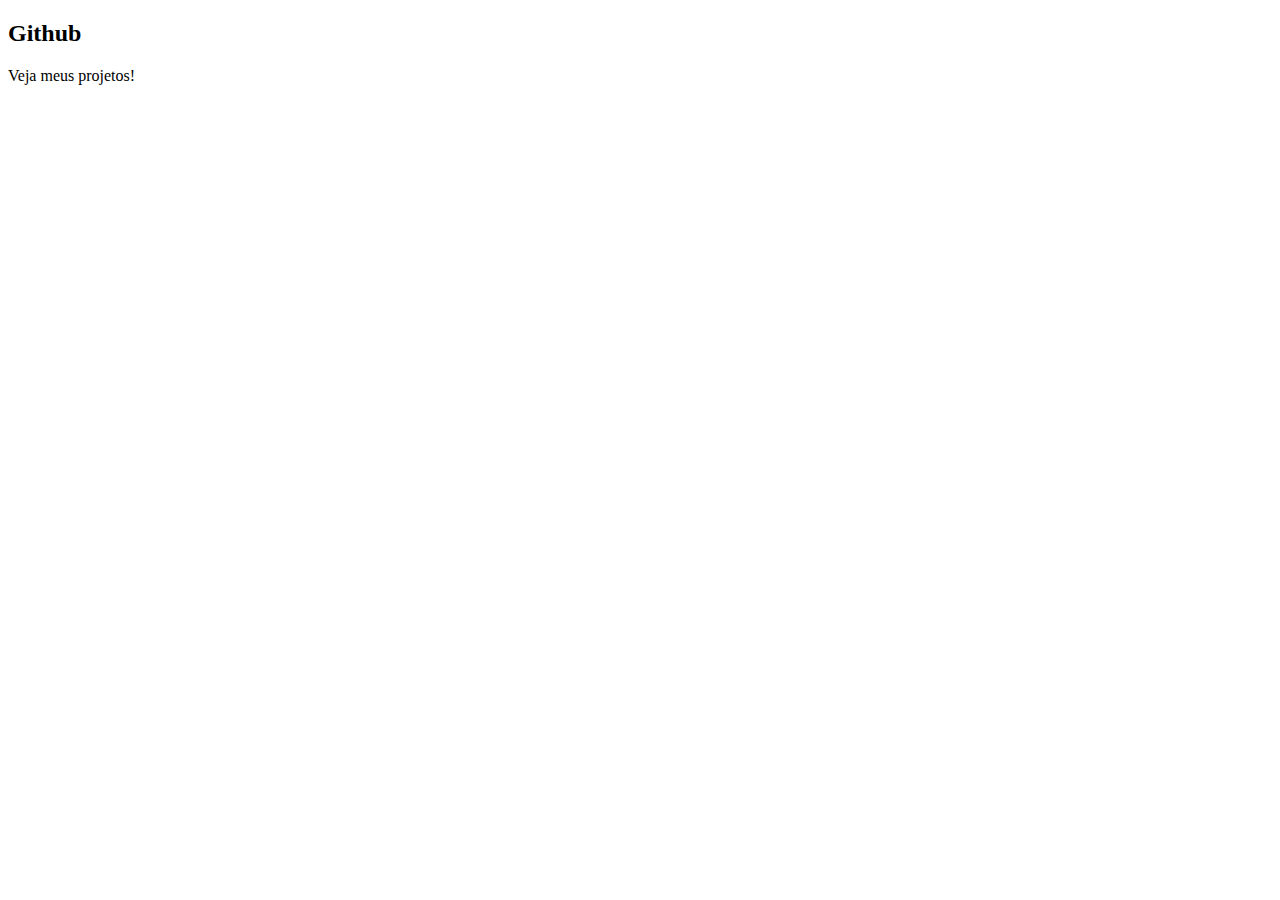
<file: index.html>
<!DOCTYPE html>
<html lang="pt-BR">
    <head>
        <meta charset="UTF-8">
        <meta name="viwerport" content="width=device-width, initial-scale=1.0">
        <link rel="styleshht" href="./style.css">
        <title>Documento</title>
    </head>
    <body>
        <div class="container">
            <div class="card">
                <div class="card-wrapper">
                    <h2>Github</h2>
                    <p>Veja meus projetos!</p>
                </div>
            </div>
        </div>
    </body>
</html>
</file>
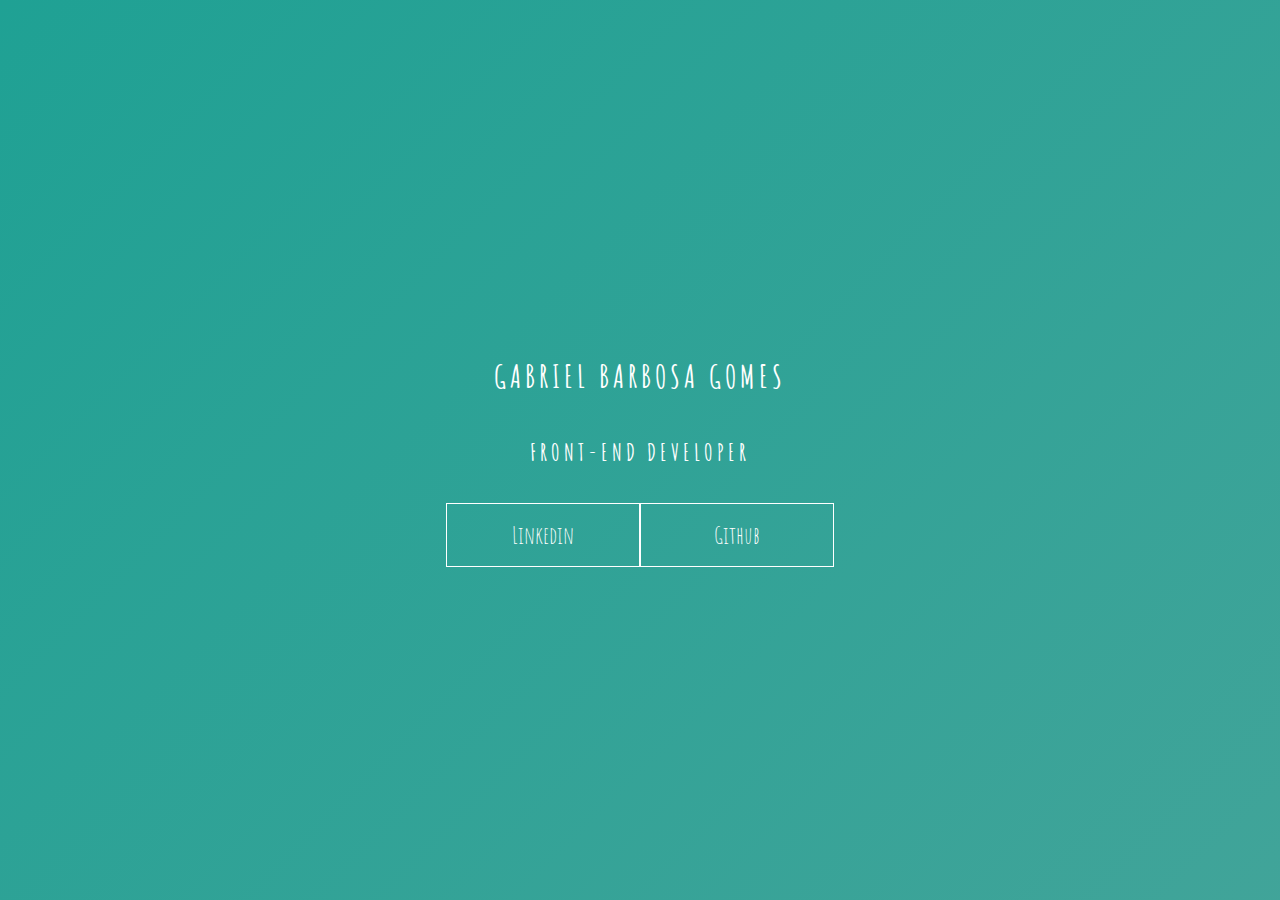
<file: index3.html>
<!DOCTYPE html>
<html lang="pt-BR">
    <head>
        <meta charset="UTF-8">
        <meta name="viewport" content="width=device-width, initial-scale= 1.0">
        <link rel="stylesheet" href="css/style3.css">
        <title>document</title>
    </head>
    <body>
        <main class="wrapper">
            <h1>Gabriel Barbosa Gomes</h1>
            <h2>Front-end Developer</h2>
            <div class="social-media">
                <a href="#">Linkedin</a>
                <a href="#">Github</a>
            </div>
        </main>
    </body>
</html>
</file>
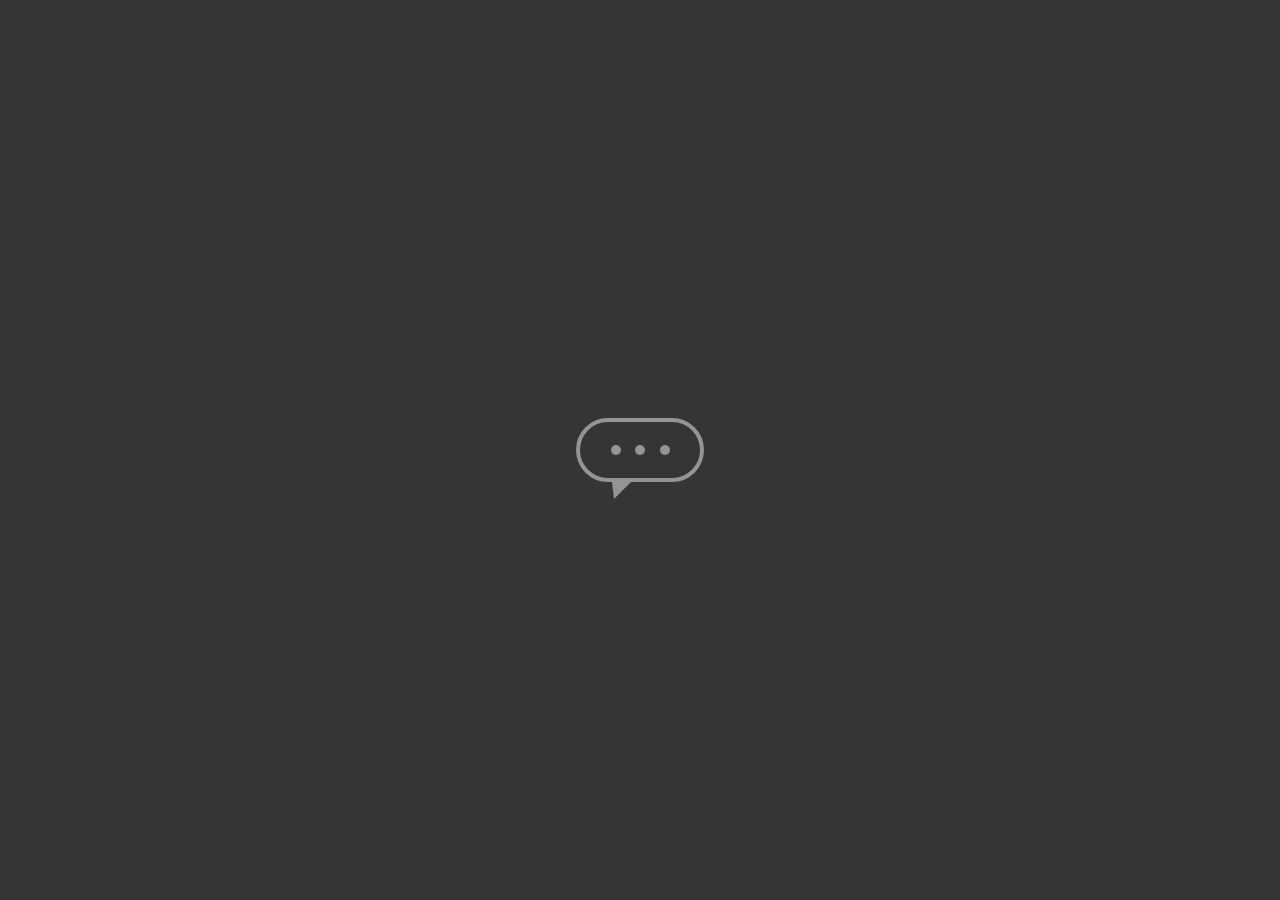
<file: index4.html>
<!DOCTYPE html>
<html lang="pt-BR">
    <head>
        <meta charset="UTF-8">
        <meta name="viewport" content="width=device-width, initial-scale=1.0">
        <link rel="stylesheet" href="css/style4.css">
        <title>document</title>
    </head>
    <body>
        <main class="wrapper">
            <div class="chatbot">
                <div class="chatbot__loading"></div>
                <div class="chatbot__loading"></div>
                <div class="chatbot__loading"></div>
            </div>
        </main>
    </body>
</html>
</file>
<file: style.css>
body {
    font-family: sans-serif;

}

.container {
    width: 100%;
    height: 100vh;
    display: flex;
    justify-content: center;
    align-items: center;
}

.card {
    height: 400px;
    width: 500px;
    background-image: url('./fundo.jpg');
    background-position: center;
    background-repeat: no-repeat;
    background-size: cover;
    display: flex;
    justify-content: center;
    align-items: center;
}
</file>
<file: css/style3.css>
@import url('https://fonts.googleapis.com/css2?family=Amatic+SC&display=swap');

body {
    margin: 0;
    padding: 0;
    color: white;
    font-family: 'Amatic sc', sans-serif;
}

.wrapper {
    height: 100vh;
    width: 100vw;
    background: linear-gradient(-45deg, #5e0878, #085078, #4ca59b, #1fa194);
    background-size: 400% 400%;
    display: flex;
    flex-direction: column;
    justify-content: center;
    align-items: center;
    animation: backgroundTransition 8s ease-in-out infinite;
}

h1 {
    text-transform: uppercase;
    letter-spacing: 4px;
}

h2 {
    text-transform: uppercase;
    letter-spacing: 4px;
}

.social-media {
    margin-top: 1rem;
    display: flex;
}

a{
    text-decoration: none;
    color: white;
    font-size: 24px;
    padding: 1rem 4rem;
    border:  1px solid white;
    min-width: 4rem;
    display: flex;
    justify-content: center;
    align-items: center;
    transition: .5s cubic-bezier(0.55, 0.025, 0.675, 0.97);
}

a:hover {
    color: #085078;
    background-color: #ffffff;
}

@keyframes backgroundTransition {
    0%{background-position: 0% 80%;}
    50%{background-position: 80% 100%;}
    100%{background-position: 0% 90%;}
}
</file>
<file: css/style4.css>
body {
    margin: 0;
    padding: 0;
    font-family: sans-serif;
}

.wrapper {
    height: 100vh;
    width: 100vw;
    background-color: rgb(53, 53, 53);
    display: flex;
    justify-content: center;
    align-items: center;
}

.chatbot {
    height: 4rem;
    width: 8rem;
    border-radius: 36px;
    border: 4px solid #949494;
    padding: 0 1rem;
    box-sizing: border-box;
    display: flex;
    justify-content: space-evenly;
    align-items: center;
    position: relative;
    transform: translateY(0);
    animation: chatTranslate 2s ease-in-out infinite;
}

.chatbot::before { /* como fazer um triangulo*/
    content: '';
    width: 0;
    height: 0;
    position: absolute;
    bottom: -1.3rem;
    left: 2rem;
    border-left: 2px solid transparent;
    border-right: 17px solid transparent;
    border-top: 17px solid #949494;
}

.chatbot__loading {
    height: 10px;
    width: 10px;
    border-radius: 50%;
    background-color: #949494;
    transform: scale(1);
}
.chatbot__loading:nth-child(1) {
    animation: Pulse 1.5s ease-in-out infinite;
}

.chatbot__loading:nth-child(2) {
    animation: Pulse 1.5s ease-in-out infinite;
    animation-delay: 0.2s;
}

.chatbot__loading:nth-child(3) {
    animation: Pulse 1.5s ease-in-out infinite;
    animation-delay: 0.4s;
}

@keyframes Pulse {
    0% {transform: scale(1);}
    50% {transform: scale(1.5);}
    100% {transform: scale(1);}
}

@keyframes chatTranslate {
    0% {transform: translateY(0);}
    50% {transform: translateY(15px);}
    100% {transform: translateY(0);}
}
</file>
